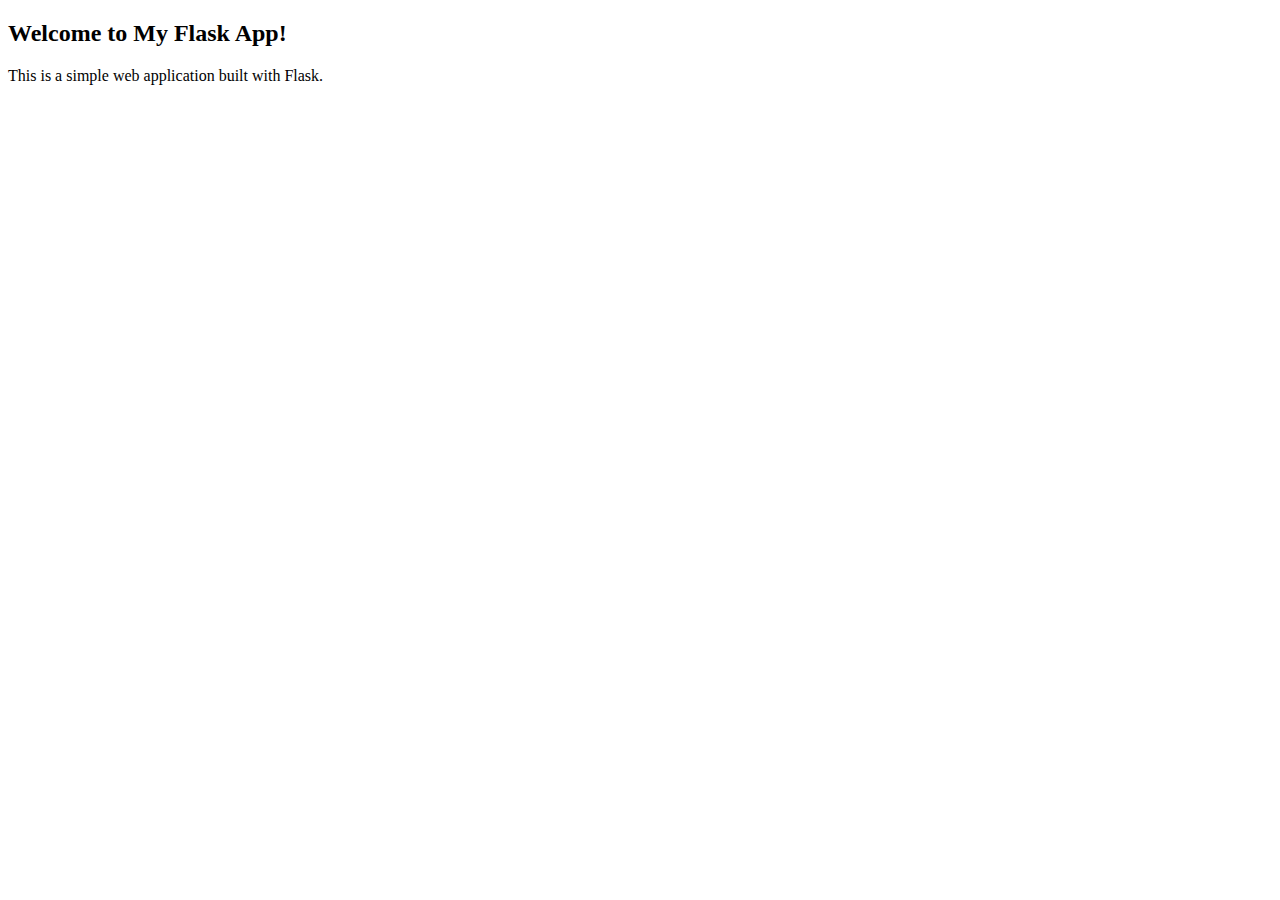
<file: 13-Flask/flask/templates/index.html>
<!DOCTYPE html>
<html lang="en">
<head>
    <meta charset="UTF-8">
    <title>Flask App</title>
</head>

<body>
    <h2>Welcome to My Flask App!</h2>
    <p>This is a simple web application built with Flask.</p>
</body>
</html>
</file>
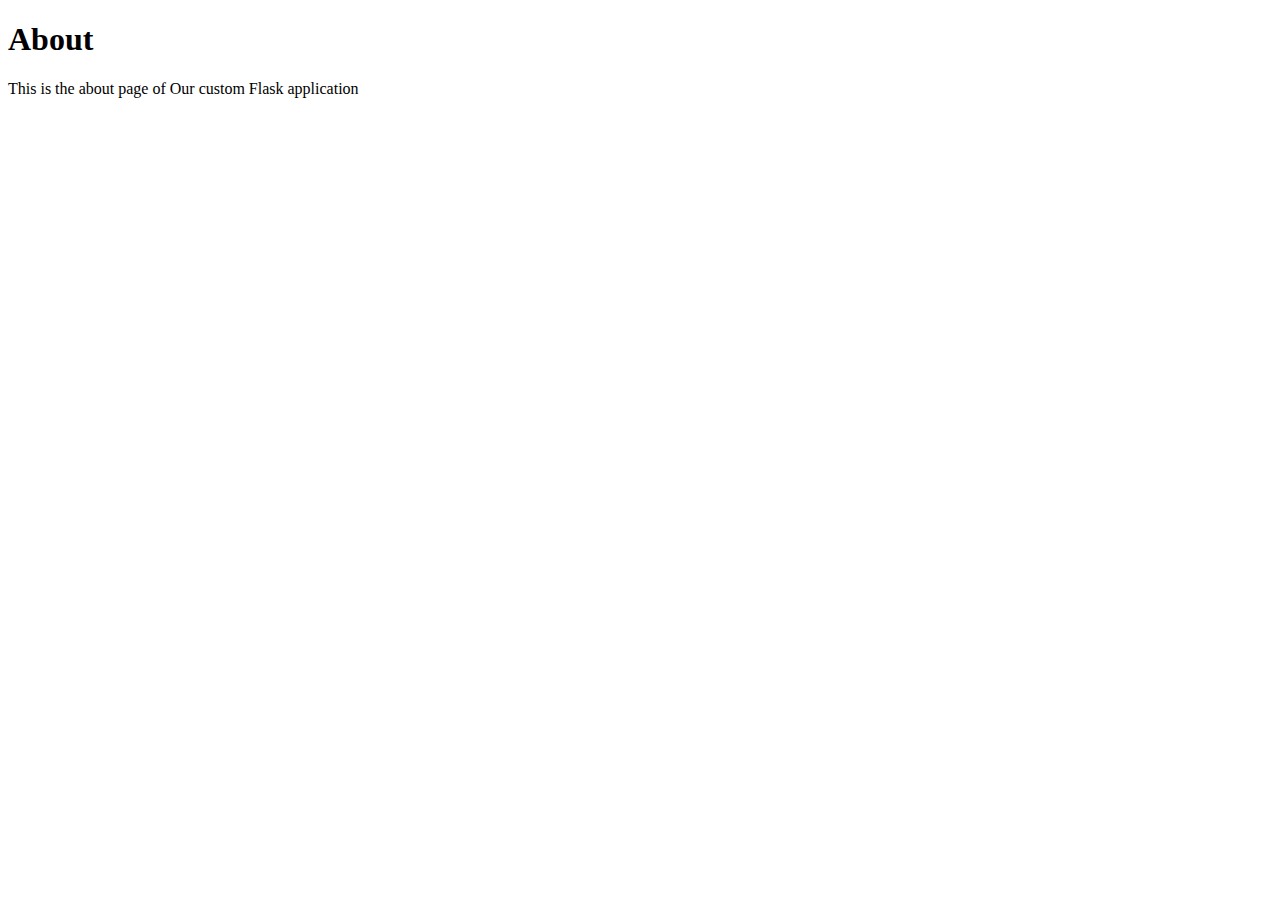
<file: 13-Flask/flask/templates/about.html>
<!DOCTYPE html>
<html lang="en">
<head>
    <meta charset="UTF-8">
    <title>About</title>
</head>
<body>
    <h1>About</h1>
    <p>This is the about page of Our custom Flask application</p>
</body>
</html>
</file>
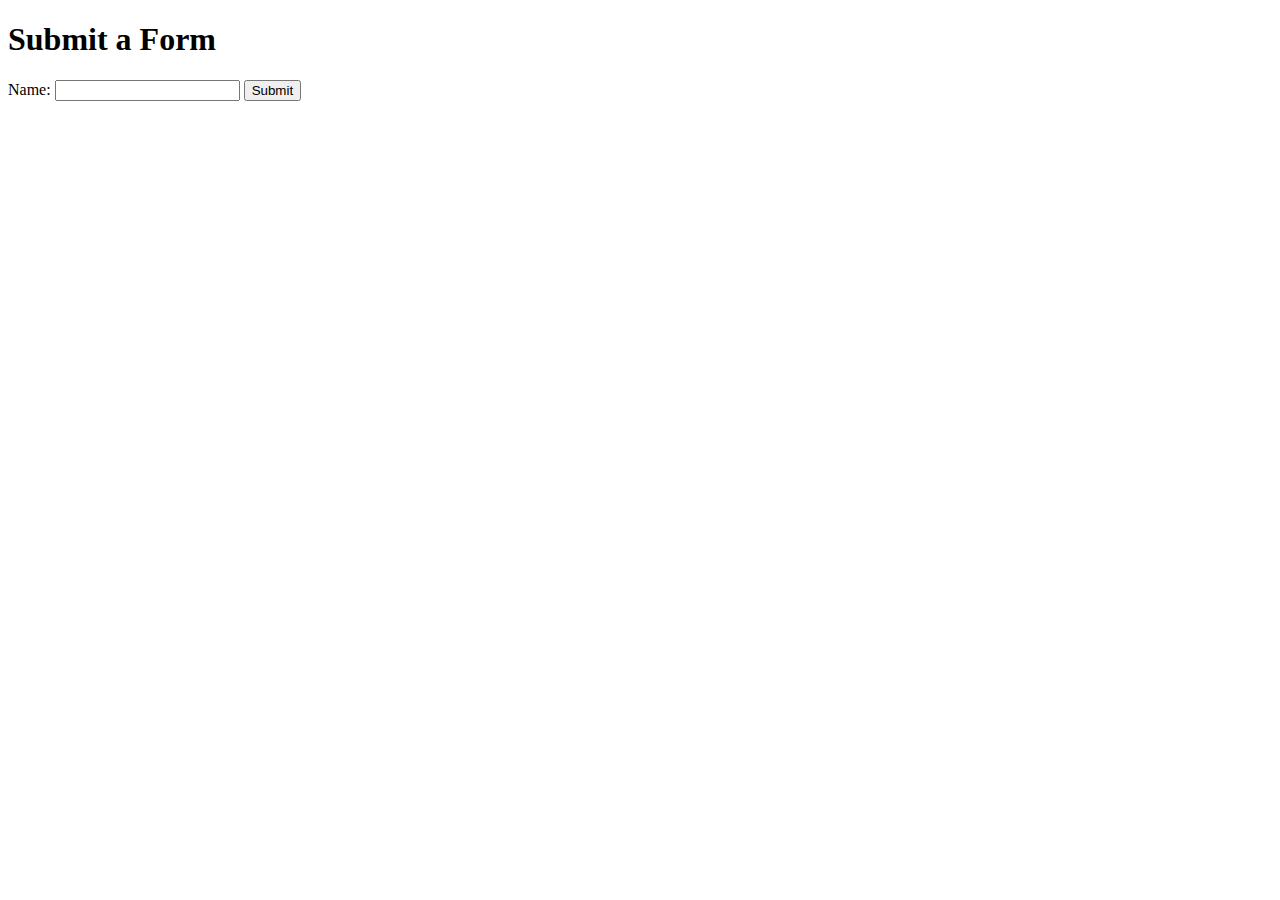
<file: 13-Flask/flask/templates/form.html>
<!DOCTYPE html>
<html lang="en">
<head>
    <meta charset="UTF-8">
    <title>Form</title>
    <!-- with or without css sheet -->
    <!-- <link rel="stylesheet" href="{{ url_for('static',filename='css/style.css') }}"> -->
</head>
<body>
    <h1>Submit a Form</h1>
    <form action="/submit" method="post">
    <!-- <form action="/index" method="post"> -->

        <!-- The below is for text box -->
        <label for="name">Name:</label>
        <!-- name="name1 this connects for form.request -->
        <input type="text" id="name" name="name1">
        <input type="submit" value="Submit">
    </form>
</body>
</html>
</file>
